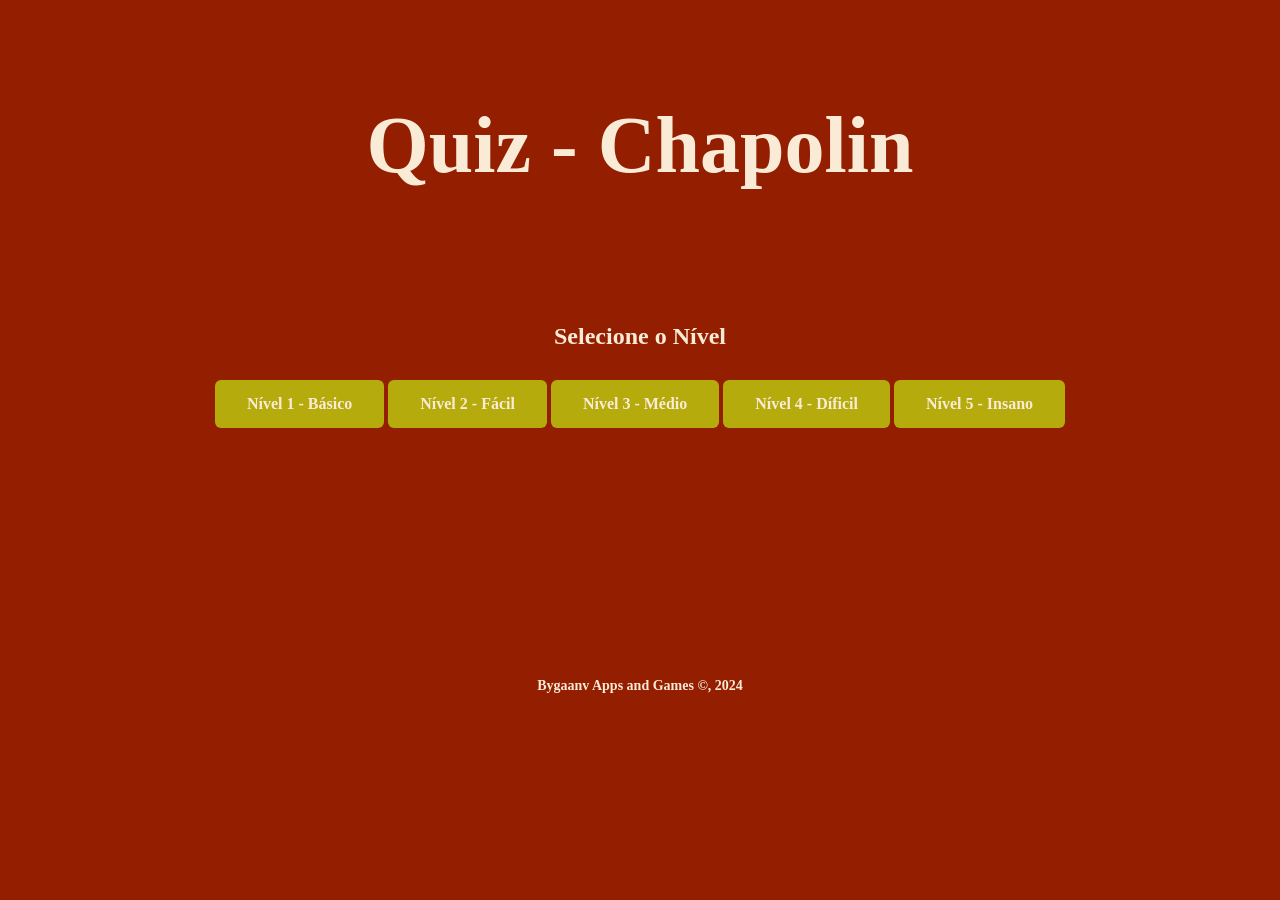
<file: Portifólio/Quiz Chapolin/Chapolin Quiz/index.html>
<!DOCTYPE html>
<html lang="pt_BR">

<!--Cabeçalio/Header-->
<head>
    <meta charset="UTF-8">
    <meta name="viewport" content="width=device-width, initial-scale=1.0">
    <title>Quiz - Chapolin</title>

    <link rel="stylesheet" href="stylehome.css">
    <script src="index.js" async></script>
</head>
<body>
    <div class="titulo">Quiz - Chapolin</div>
    <div class="container-levels" align="center">
    <div class="selecione">Selecione o Nível</div>

    <!--Botões para selecionar niveis/Buttons to select levels-->
    <div class="levels">
        <button class="level button" onclick="golevel1()">Nível 1 - Básico</button>
        <button class="level button" onclick="golevel2()">Nível 2 - Fácil</button>
        <button class="level button" onclick="golevel3()">Nível 3 - Médio</button>
        <button class="level button" onclick="golevel4()">Nível 4 - Díficil</button>
        <button class="level button" onclick="golevel5()">Nível 5 - Insano</button>
    </div>
</div>
<div class="creditos">Bygaanv Apps and Games ©, 2024</div>

<!--Funções de seleção de níveis/Functions to select levels-->
<script>
    function golevel1() {
        window.location.href = "level1.html";
    }

    function golevel2() {
        window.location.href = "level2.html";
    }

    function golevel3() {
        window.location.href = "level3.html";
    }

    function golevel4() {
        window.location.href = "level4.html";
    }

    function golevel5() {
        window.location.href = "level5.html";
    }
</script>

</body>
</html>
</file>
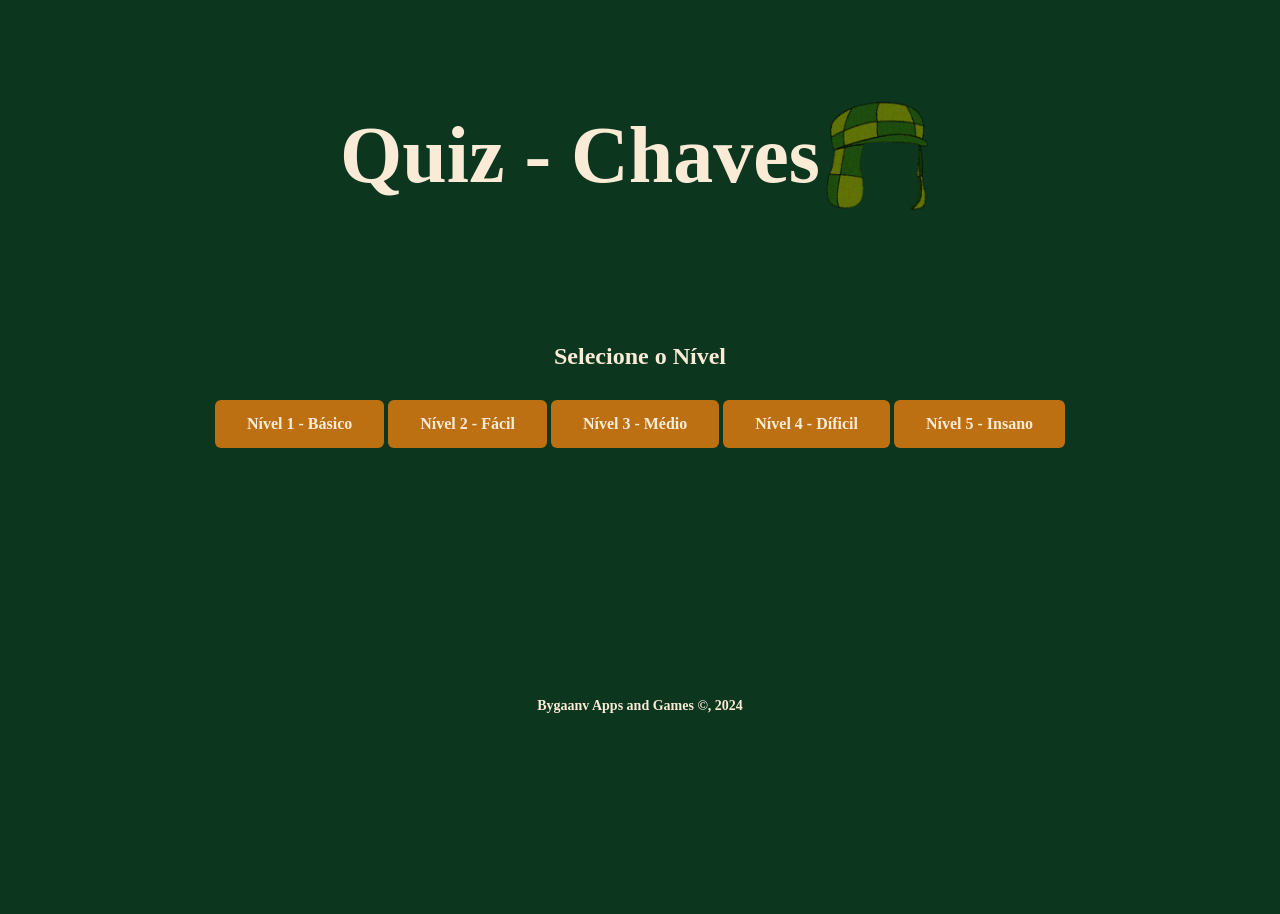
<file: Portifólio/Quiz Chaves/Chaves Quiz/index.html>
<!DOCTYPE html>
<html lang="pt_BR">
<head>
    <meta charset="UTF-8">
    <meta name="viewport" content="width=device-width, initial-scale=1.0">
    <title>Quiz - Chaves</title>

    <link rel="stylesheet" href="stylehome.css">
    <script src="index.js" async></script>
</head>
<body>
    <div class="titulo">Quiz - Chaves <img src="chapeuchaves.png" style="width:120px;"></div>
    <div class="container-levels" align="center">
    <div class="selecione">Selecione o Nível</div>
    <div class="levels">
        <button class="level button" onclick="golevel1()">Nível 1 - Básico</button>
        <button class="level button" onclick="golevel2()">Nível 2 - Fácil</button>
        <button class="level button" onclick="golevel3()">Nível 3 - Médio</button>
        <button class="level button" onclick="golevel4()">Nível 4 - Díficil</button>
        <button class="level button" onclick="golevel5()">Nível 5 - Insano</button>
    </div>
</div>
<div class="creditos">Bygaanv Apps and Games ©, 2024</div>

<script>
    function golevel1() {
        window.location.href = "level1.html";
    }

    function golevel2() {
        window.location.href = "level2.html";
    }

    function golevel3() {
        window.location.href = "level3.html";
    }

    function golevel4() {
        window.location.href = "level4.html";
    }

    function golevel5() {
        window.location.href = "level5.html";
    }
</script>

</body>
</html>
</file>
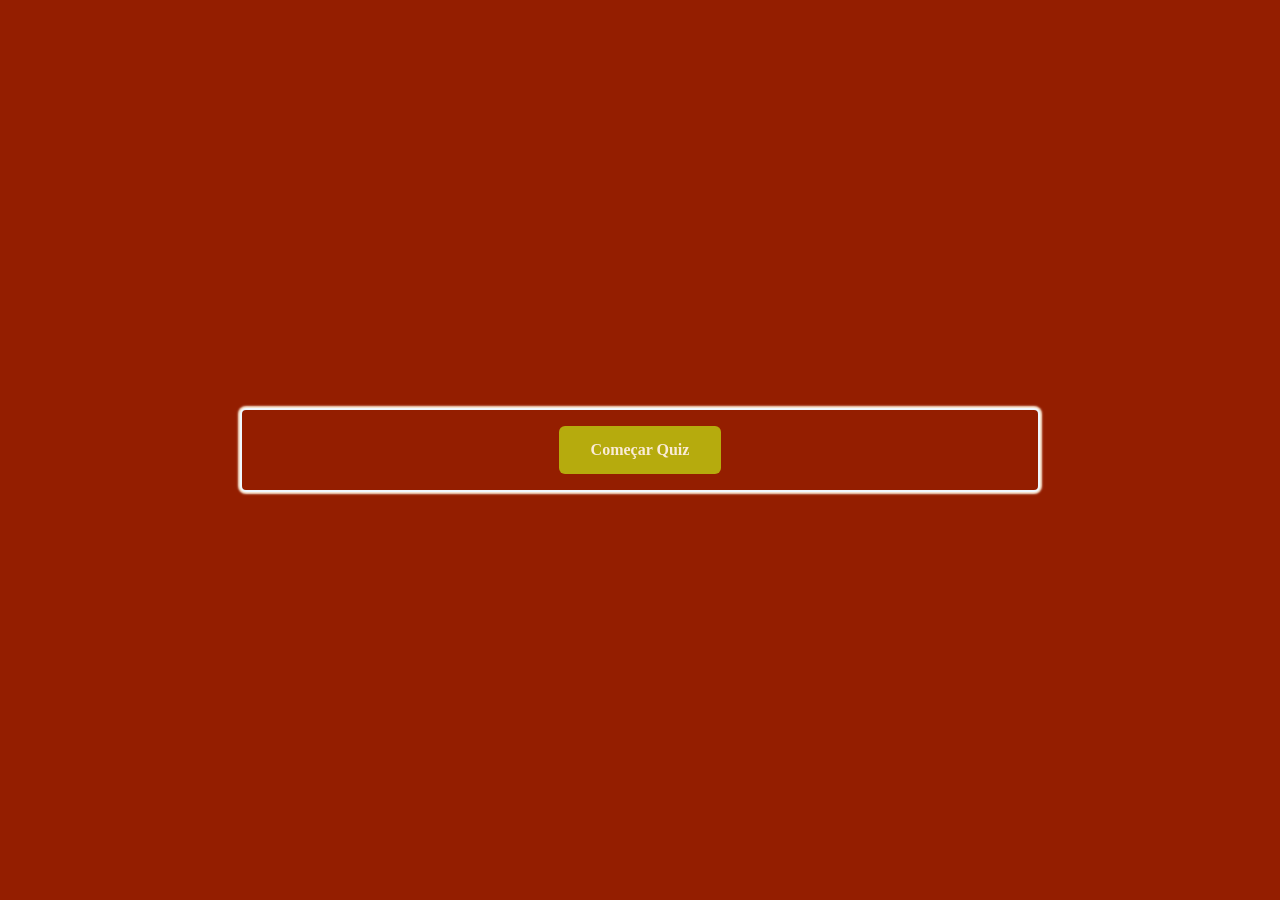
<file: Portifólio/Quiz Chapolin/Chapolin Quiz/level1.html>
<!DOCTYPE html>
<html lang="pt-BR">
<head>
    <meta charset="UTF-8">
    <meta name="viewport" content="width=device-width, initial-scale=1.0">
    <title>Quiz - Chaves</title>

    <link rel="stylesheet" href="style.css">
    <script src="index.js" async></script>
</head>
<body>
    <div class="container">
        <div class="questions-container hide">
            <span class="question">A pergunta vem aqui</span>
            <div class="answers-container">
                <button class="answer button">Resposta 1</button>
                <button class="answer button">Resposta 2</button>
                <button class="answer button">Resposta 3</button>
                <button class="answer button">Resposta 4</button>
            </div>
        </div>
        <div class="controls-container">
            <button class="start-quiz button">Começar Quiz</button>
            <button class="next-question button hide">Próxima pergunta</button>
        </div>
    </div>
</body>
</html>
</file>
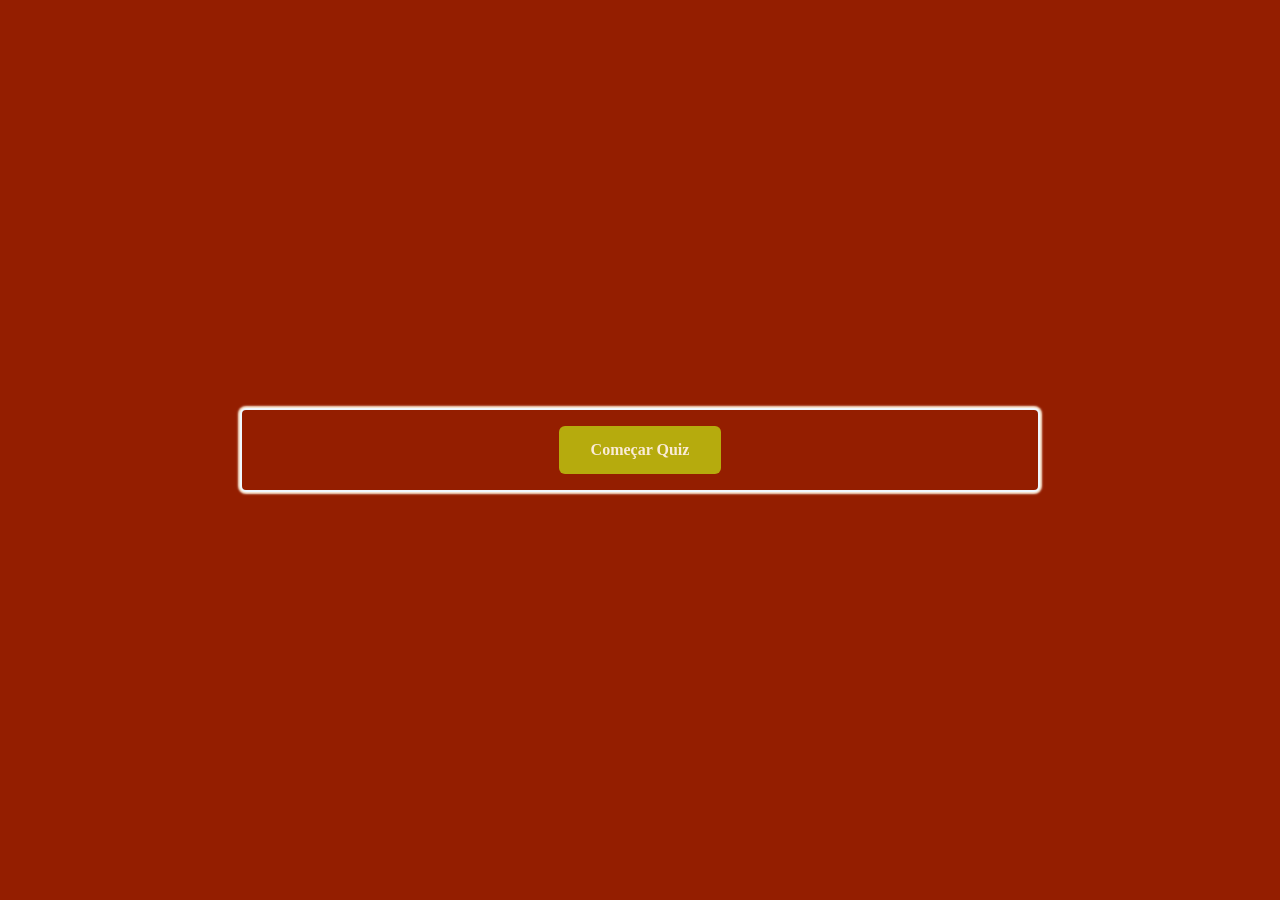
<file: Portifólio/Quiz Chapolin/Chapolin Quiz/level2.html>
<!DOCTYPE html>
<html lang="pt-BR">
<head>
    <meta charset="UTF-8">
    <meta name="viewport" content="width=device-width, initial-scale=1.0">
    <title>Quiz - Chaves</title>

    <link rel="stylesheet" href="style.css">
    <script src="index2.js" async></script>
</head>
<body>
    <div class="container">
        <div class="questions-container hide">
            <span class="question">A pergunta vem aqui</span>
            <div class="answers-container">
                <button class="answer button">Resposta 1</button>
                <button class="answer button">Resposta 2</button>
                <button class="answer button">Resposta 3</button>
                <button class="answer button">Resposta 4</button>
            </div>
        </div>
        <div class="controls-container">
            <button class="start-quiz button">Começar Quiz</button>
            <button class="next-question button hide">Próxima pergunta</button>
        </div>
    </div>
</body>
</html>
</file>
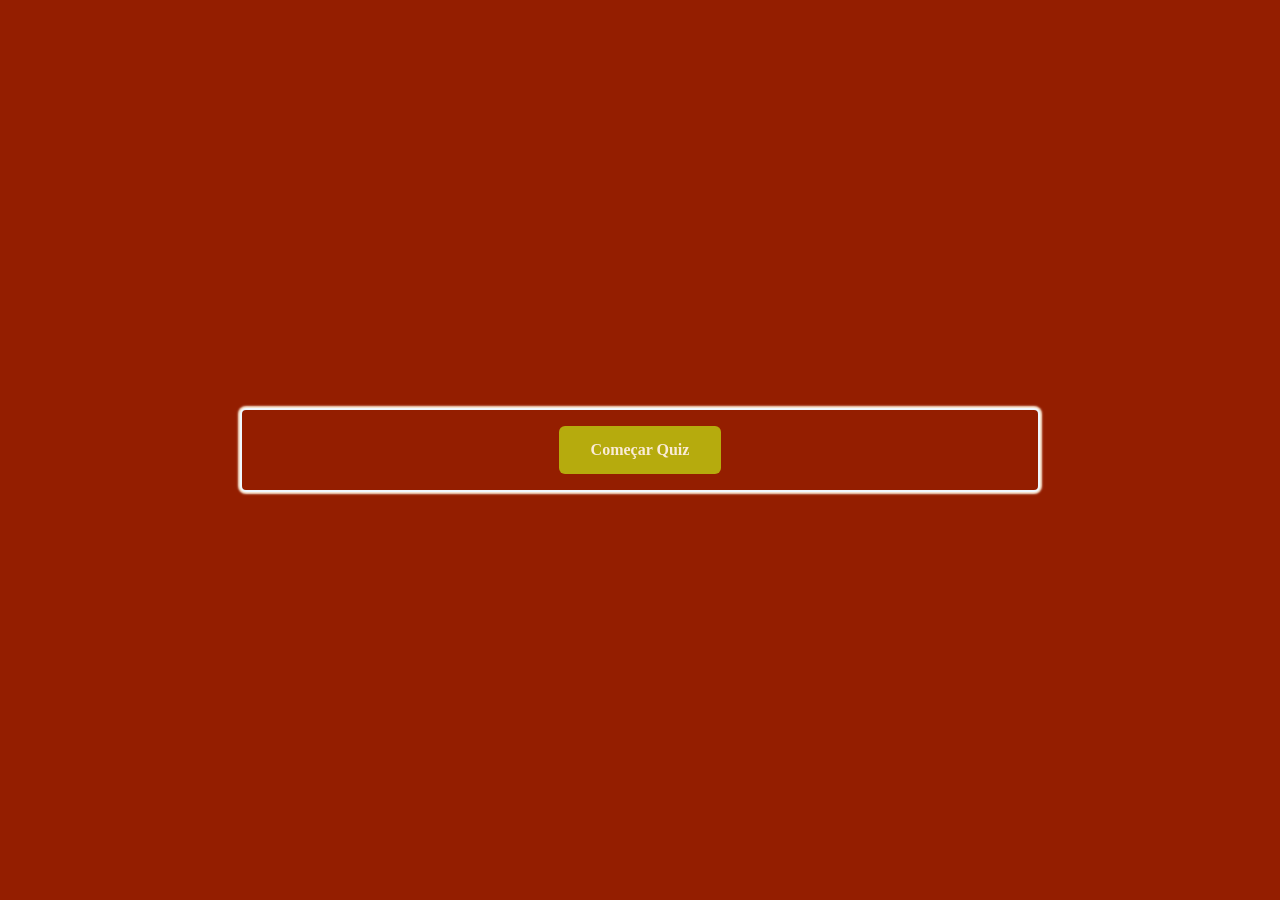
<file: Portifólio/Quiz Chapolin/Chapolin Quiz/level3.html>
<!DOCTYPE html>
<html lang="pt-BR">
<head>
    <meta charset="UTF-8">
    <meta name="viewport" content="width=device-width, initial-scale=1.0">
    <title>Quiz - Chaves</title>

    <link rel="stylesheet" href="style.css">
    <script src="index3.js" async></script>
</head>
<body>
    <div class="container">
        <div class="questions-container hide">
            <span class="question">A pergunta vem aqui</span>
            <div class="answers-container">
                <button class="answer button">Resposta 1</button>
                <button class="answer button">Resposta 2</button>
                <button class="answer button">Resposta 3</button>
                <button class="answer button">Resposta 4</button>
            </div>
        </div>
        <div class="controls-container">
            <button class="start-quiz button">Começar Quiz</button>
            <button class="next-question button hide">Próxima pergunta</button>
        </div>
    </div>
</body>
</html>
</file>
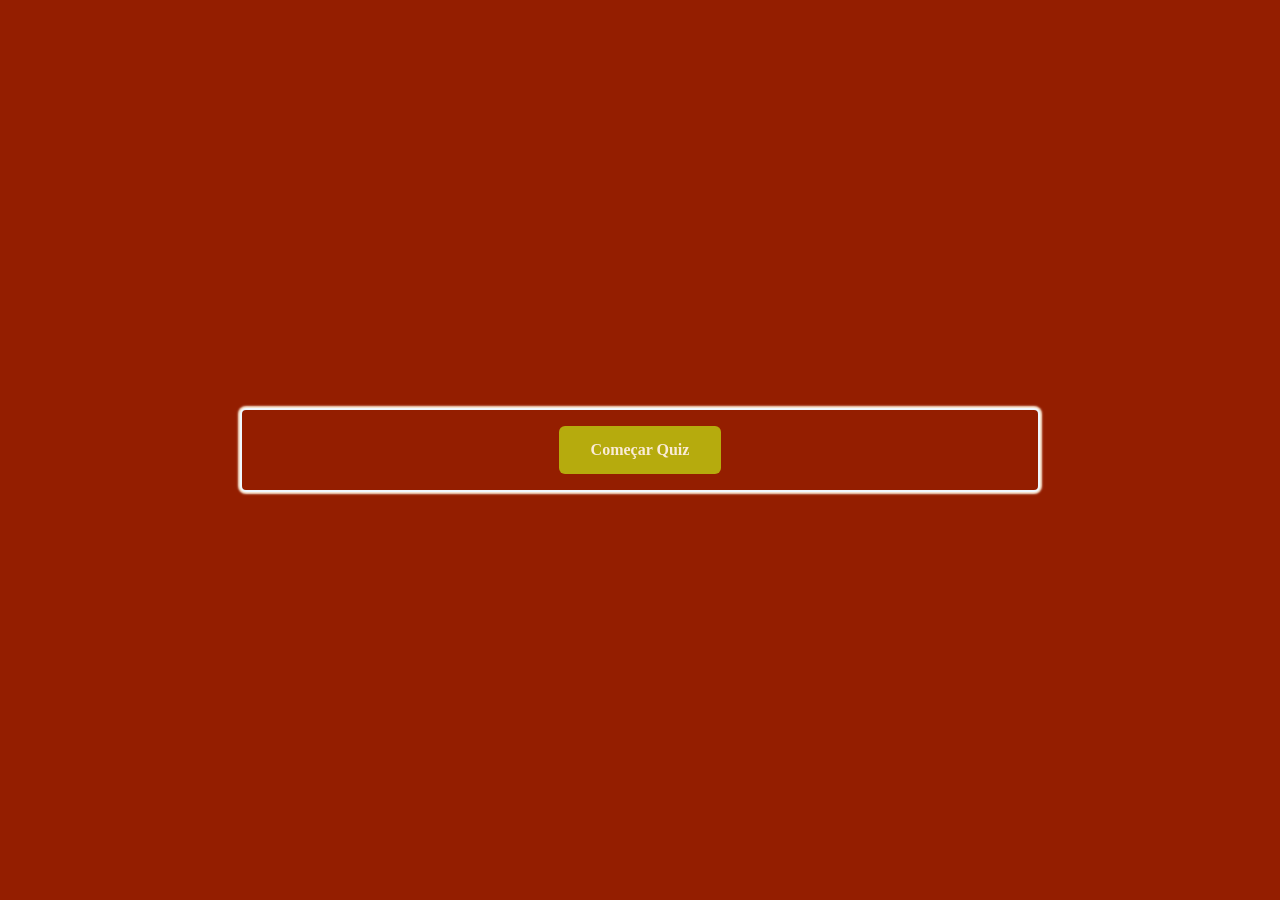
<file: Portifólio/Quiz Chapolin/Chapolin Quiz/level4.html>
<!DOCTYPE html>
<html lang="pt-BR">
<head>
    <meta charset="UTF-8">
    <meta name="viewport" content="width=device-width, initial-scale=1.0">
    <title>Quiz - Chaves</title>

    <link rel="stylesheet" href="style.css">
    <script src="index4.js" async></script>
</head>
<body>
    <div class="container">
        <div class="questions-container hide">
            <span class="question">A pergunta vem aqui</span>
            <div class="answers-container">
                <button class="answer button">Resposta 1</button>
                <button class="answer button">Resposta 2</button>
                <button class="answer button">Resposta 3</button>
                <button class="answer button">Resposta 4</button>
            </div>
        </div>
        <div class="controls-container">
            <button class="start-quiz button">Começar Quiz</button>
            <button class="next-question button hide">Próxima pergunta</button>
        </div>
    </div>
</body>
</html>
</file>
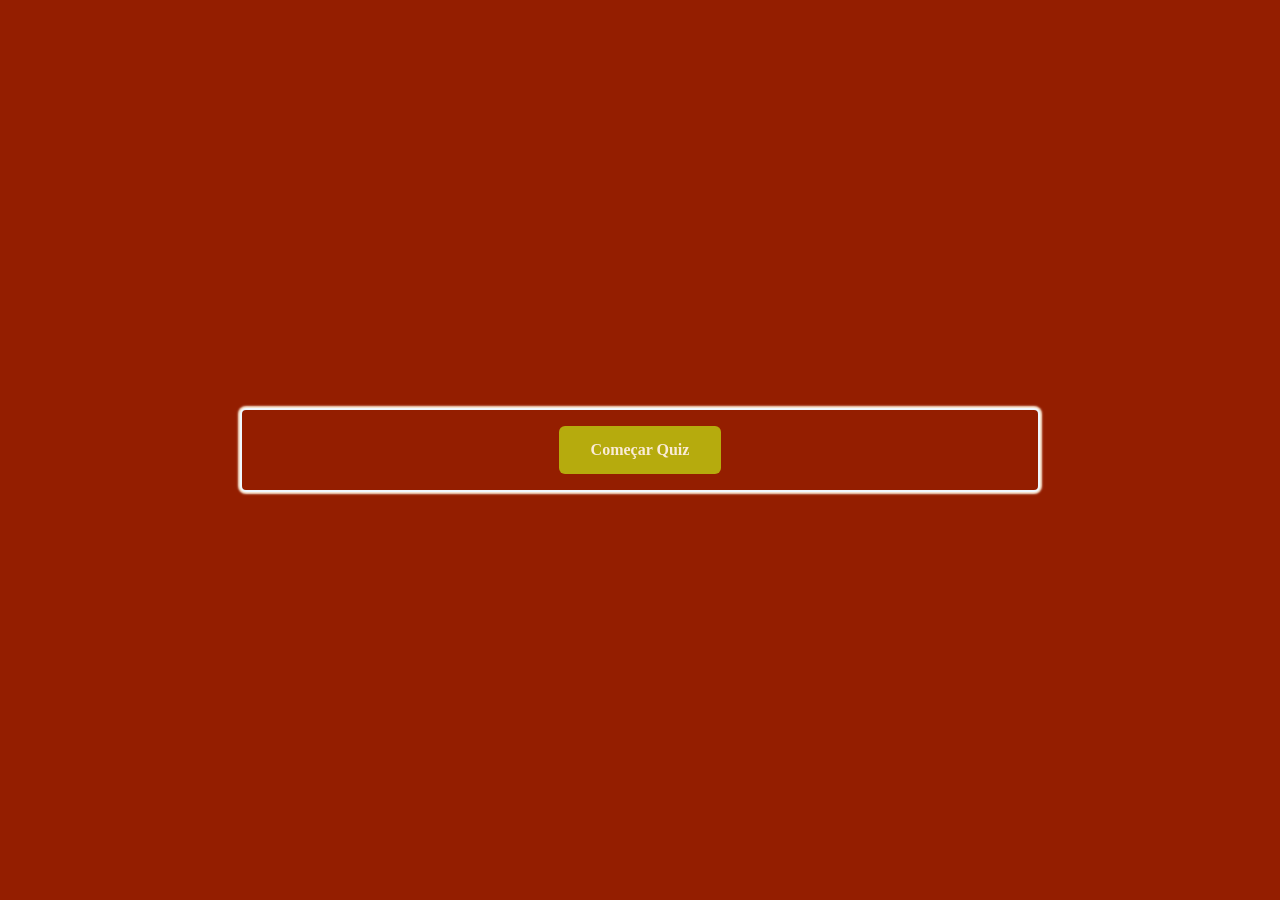
<file: Portifólio/Quiz Chapolin/Chapolin Quiz/level5.html>
<!DOCTYPE html>
<html lang="pt-BR">
<head>
    <meta charset="UTF-8">
    <meta name="viewport" content="width=device-width, initial-scale=1.0">
    <title>Quiz - Chaves</title>

    <link rel="stylesheet" href="style.css">
    <script src="index5.js" async></script>
</head>
<body>
    <div class="container">
        <div class="questions-container hide">
            <span class="question">A pergunta vem aqui</span>
            <div class="answers-container">
                <button class="answer button">Resposta 1</button>
                <button class="answer button">Resposta 2</button>
                <button class="answer button">Resposta 3</button>
                <button class="answer button">Resposta 4</button>
            </div>
        </div>
        <div class="controls-container">
            <button class="start-quiz button">Começar Quiz</button>
            <button class="next-question button hide">Próxima pergunta</button>
        </div>
    </div>
</body>
</html>
</file>
<file: Portifólio/Quiz Chapolin/Chapolin Quiz/stylehome.css>
* {
    padding: 0;
    margin: 0;
    box-sizing: border-box;
}

button {
    cursor: pointer;
}

body {
    background-color:rgb(148, 30, 0);
    color: antiquewhite;
    height: 100vh;
   
    justify-content: center;
    align-items: center;
}

.titulo {
    font-family:'Papyrus';
    font-size: 60pt;
    font-weight: bold;
    padding: 100px;
    font-weight: bold;
    text-align: center;
    width: 100%;
    display: flex;
    justify-content: center;
    align-items: center;
}

.selecione {
    font-family: 'Technic';
    font-size: 24px;
    font-weight: bold;
    text-align: center;
    padding: 16px;
    padding-bottom: 30px;
}

.creditos {
    font-family: 'Technic';
    font-size: 14px;
    font-weight: bold;
    text-align: center;
    width: 100%;
    padding: 200px;
    float: left;
    display: flex;
    justify-content: center;
    align-items: center;

}

.container-levels {
    background-color: rgb(148, 30, 0);
    width: 100%;
    
    padding-left: 80px;
    padding: 50px;
    padding-top: 16px;
    
    display: flex;
    flex-direction: column;
    justify-content: center;
    align-items: center;
}

.next-question {
    margin-top: 32px;
}

.button {
    background-color: #b6ab0d;
    color: antiquewhite;
    font-size: 16px;
    font-weight: bold;
    font-family: 'Technic';
    border: 0;
    border-radius: 6px;
    height: 48px;
    padding: 0 32px;

    transition: filter 0.2s;
}

.button:not(:disabled):hover {
    filter: brightness(0.8);
}

.answer:disabled {
    cursor: not-allowed;
}

.hide {
    display: none;
}

.correct {
    background-color: #049b48;
}

.incorrect {
    background-color: #a10101;
}

.final-message{
    font-size: 20px;
    text-align: center;
}

.final-message span{
    display: block;
    margin-top: 8px;
}
</file>
<file: Portifólio/Quiz Chaves/Chaves Quiz/stylehome.css>
* {
    padding: 0;
    margin: 0;
    box-sizing: border-box;
}

button {
    cursor: pointer;
}

body {
    background-color:#0d361f;
    color: antiquewhite;
    height: 100vh;
   
    justify-content: center;
    align-items: center;
}

.titulo {
    font-family:'Papyrus';
    font-size: 60pt;
    font-weight: bold;
    padding: 100px;
    font-weight: bold;
    text-align: center;
    width: 100%;
    display: flex;
    justify-content: center;
    align-items: center;
}

.selecione {
    font-family: 'Technic';
    font-size: 24px;
    font-weight: bold;
    text-align: center;
    padding: 16px;
    padding-bottom: 30px;
}

.creditos {
    font-family: 'Technic';
    font-size: 14px;
    font-weight: bold;
    text-align: center;
    width: 100%;
    padding: 200px;
    float: left;
    display: flex;
    justify-content: center;
    align-items: center;

}

.container-levels {
    background-color: #0d361f;
    width: 100%;
    
    padding-left: 80px;
    padding: 50px;
    padding-top: 16px;
    
    display: flex;
    flex-direction: column;
    justify-content: center;
    align-items: center;
}

.next-question {
    margin-top: 32px;
}

.button {
    background-color: #bd7012;
    color: antiquewhite;
    font-size: 16px;
    font-weight: bold;
    font-family: 'Technic';
    border: 0;
    border-radius: 6px;
    height: 48px;
    padding: 0 32px;

    transition: filter 0.2s;
}

.button:not(:disabled):hover {
    filter: brightness(0.8);
}

.answer:disabled {
    cursor: not-allowed;
}

.hide {
    display: none;
}

.correct {
    background-color: #049b48;
}

.incorrect {
    background-color: #a10101;
}

.final-message{
    font-size: 20px;
    text-align: center;
}

.final-message span{
    display: block;
    margin-top: 8px;
}
</file>
<file: Portifólio/Quiz Chapolin/Chapolin Quiz/style.css>
* {
    padding: 0;
    margin: 0;
    box-sizing: border-box;
}

button {
    cursor: pointer;
}

body {
    background-color:rgb(148, 30, 0);;
    color: antiquewhite;
    height: 100vh;
    display: flex;
    justify-content: center;
    align-items: center;
}

.container {
    background-color: rgb(148, 30, 0);;
    width: 90%;
    max-width: 800px;

    border: 2px solid aliceblue;
    border-radius: 6px;
    padding: 16px;
    box-shadow: 0 0 2px 2px;

    display: flex;
    flex-direction: column;
    justify-content: center;
    align-items: center;
}

.questions-container {
    width: 100%;
    display: flex;
    flex-direction: column;
    justify-content: center;
    align-items: center;
    gap: 24px;
}

.question {
    font-size: 24px;
    font-weight: bold;
    text-align: center;
    font-family: 'Technic';
}

.answers-container {
    width: 100%;
    display: grid;
    grid-template-columns: 1fr 1fr;
    gap: 16px;
}

.next-question {
    margin-top: 32px;
}

.button {
    background-color: #b6ab0d;
    color: antiquewhite;
    font-size: 16px;
    font-weight: bold;
    font-family: 'Technic';
    border: 0;
    border-radius: 6px;
    height: 48px;
    padding: 0 32px;

    transition: filter 0.2s;
}

.button:not(:disabled):hover {
    filter: brightness(0.8);
}

.answer:disabled {
    cursor: not-allowed;
}

.hide {
    display: none;
}

.correct {
    background-color: #007535;
}

.incorrect {
    background-color: #a10101;
}

.final-message{
    font-size: 20px;
    text-align: center;
    font-family: 'Technic';
}

.final-message span{
    display: block;
    margin-top: 8px;
}
</file>
